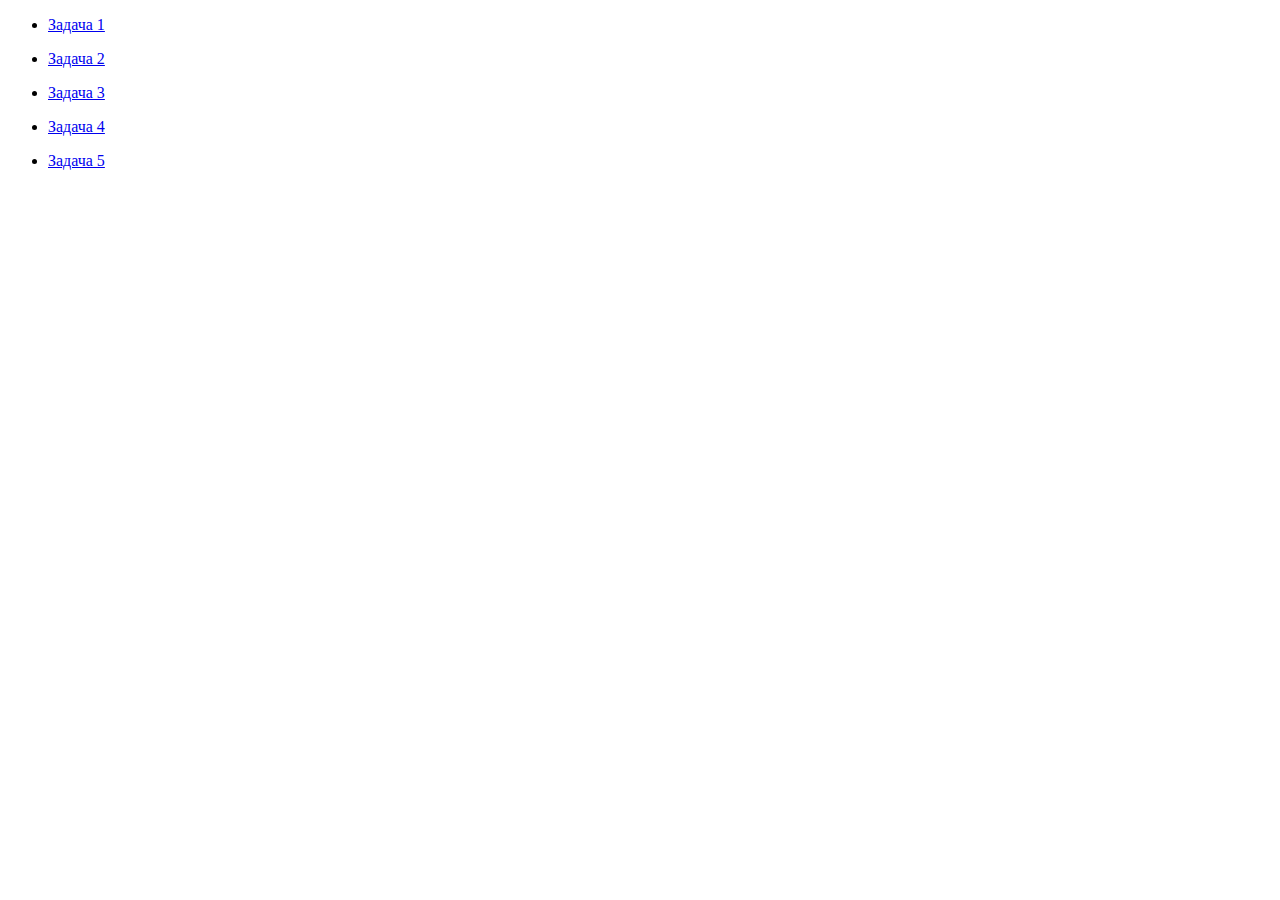
<file: index.html>
<!DOCTYPE html>
<html lang='en'>
<head>
    <meta charset="UTF-8">
    <title>JS-Start</title>
</head>
<body>
    <ul>
        <li><a href="task1/index.html">Задача 1</a></li>
    </ul>
    <ul>
        <li><a href="task2/index.html">Задача 2</a></li>
    </ul>
    <ul>
        <li><a href="task3/index.html">Задача 3</a></li>
    </ul>
    <ul>
        <li><a href="task4/index.html">Задача 4</a></li>
    </ul>
    <ul>
        <li><a href="task5/index.html">Задача 5</a></li>
    </ul>
</body>
</html>
</file>
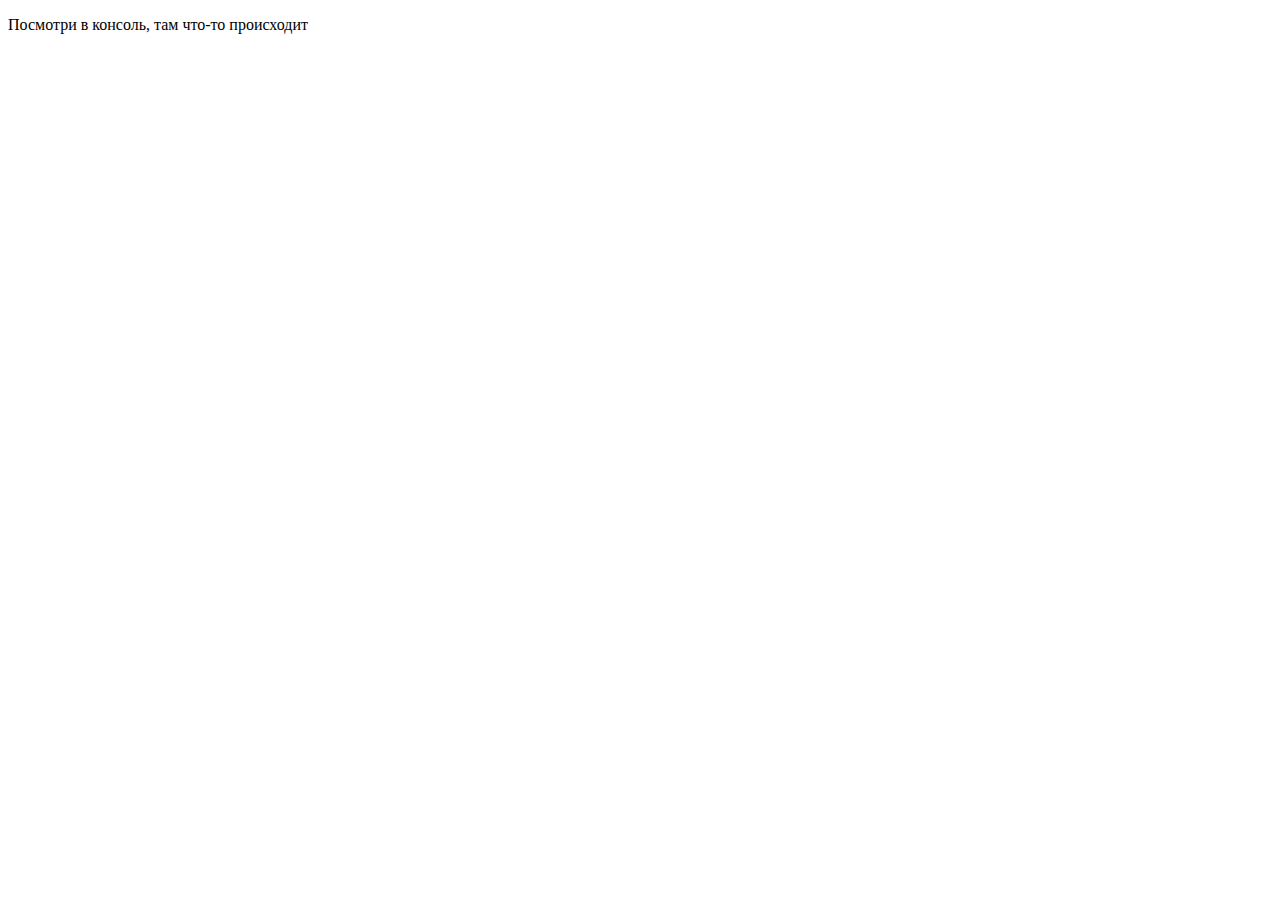
<file: task1/index.html>
<!DOCTYPE html>
<html lang='en'>
<head>
    <meta charset="UTF-8">
    <title>JS-Start. 1 Задача</title>
</head>
<body>
<p>Посмотри в консоль, там что-то происходит</p>
</body>
<script src="script.js"></script>
</html>
</file>
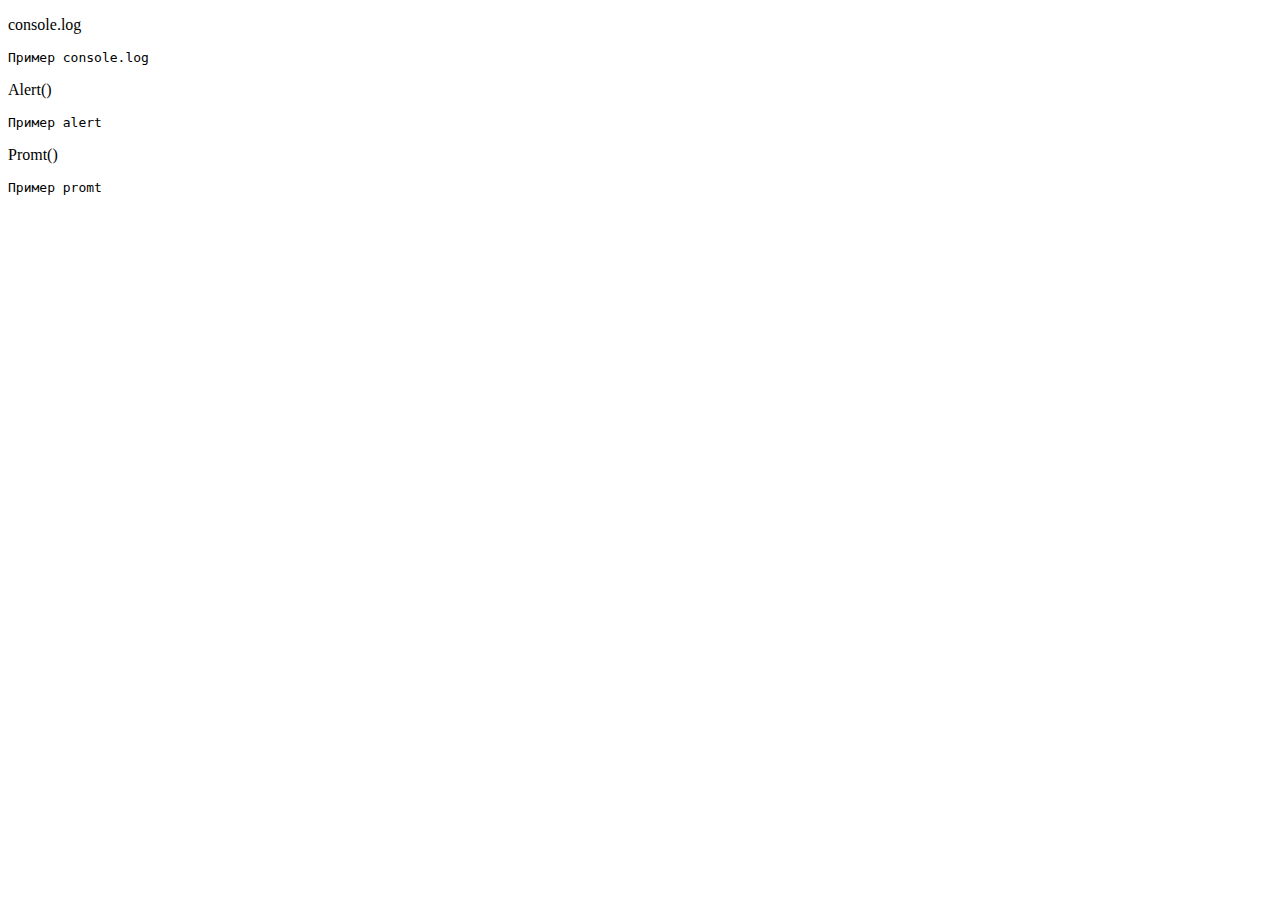
<file: task2/index.html>
<!DOCTYPE html>
<html lang='en'>
<head>
    <meta charset="UTF-8">
    <title>JS-Start. 2 Задача</title>
</head>
<body>
<p id="consoleLog">console.log</p>
<code>
    <p id="consoleCode">Пример console.log</p>
</code>
<p id="alert">Alert()</p>
<code>
    <p id="alertCode">Пример alert</p>
</code>
<p id="prompt">Promt()</p>
<code>
    <p id="promptCode">Пример promt</p>
</code>
<script src="script.js"></script>
</body>
</html>
</file>
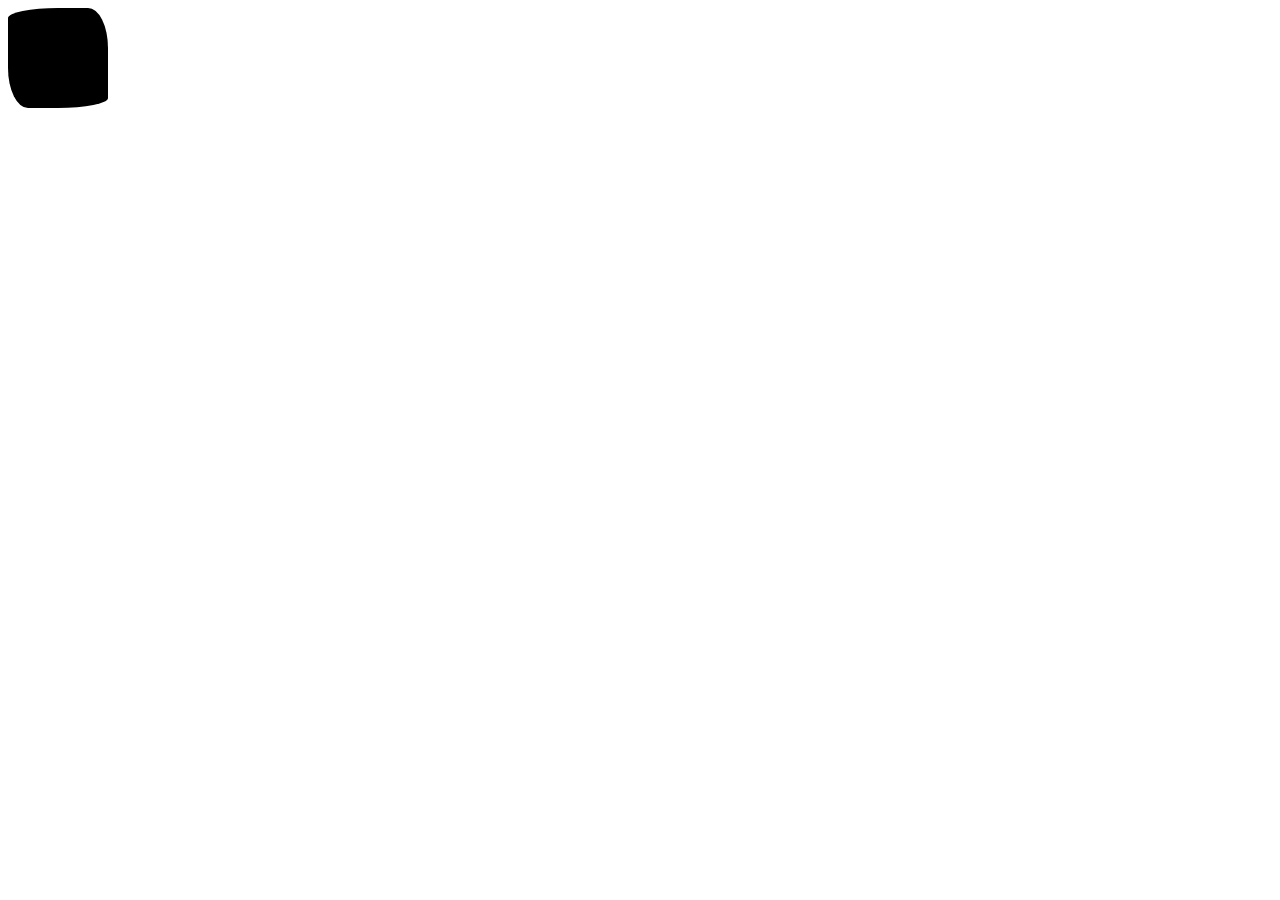
<file: task3/index.html>
<!DOCTYPE html>
<html lang="en">
<head>
    <meta charset="UTF-8">
    <title>JS-Start. 3 задача</title>
    <link rel="stylesheet" type="text/css" href="style.css">
</head>
<body>
<div id="trafficLight"></div>
<script src="script.js"></script>
</body>
</html>
</file>
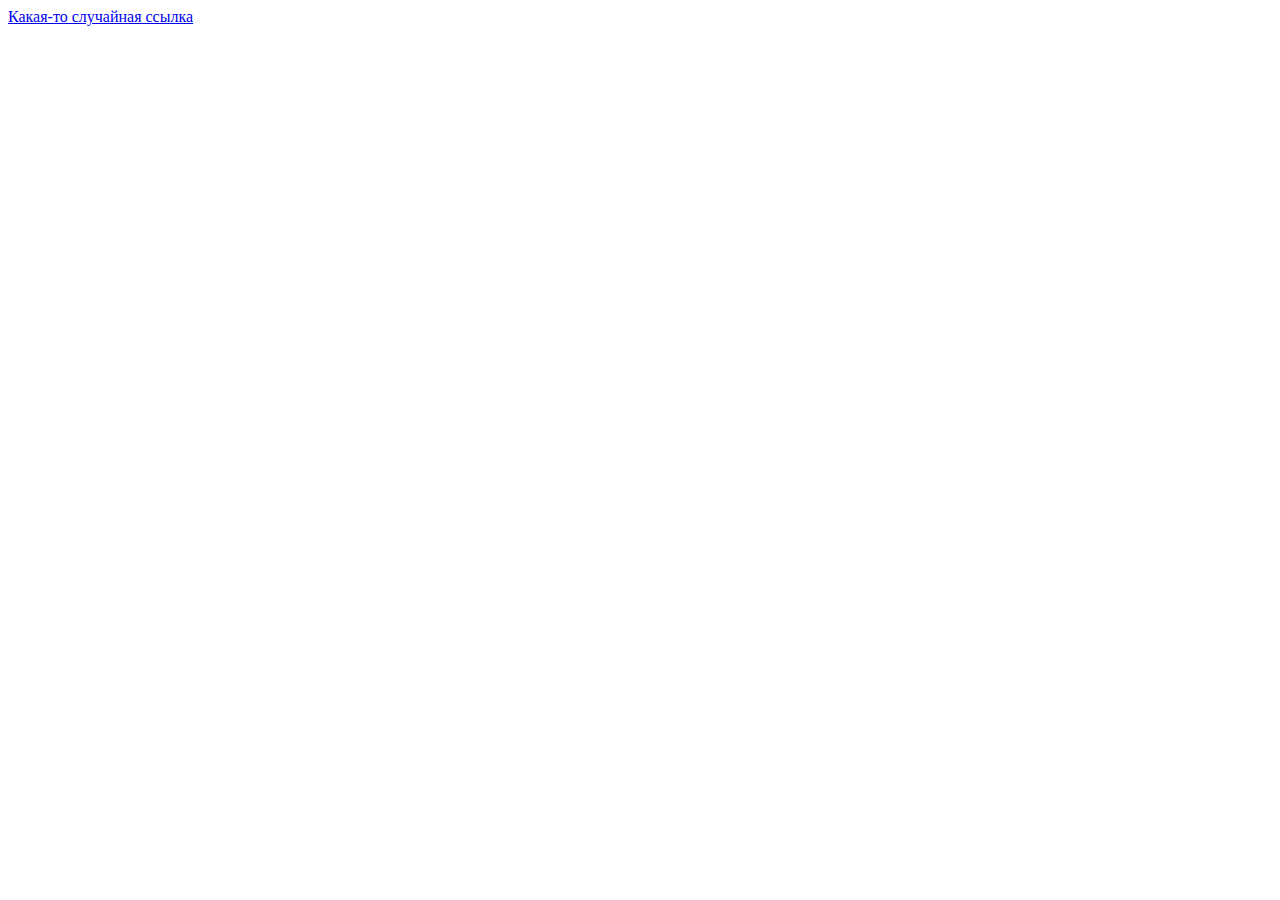
<file: task4/index.html>
<!DOCTYPE html>
<html lang="en">
<head>
    <meta charset="UTF-8">
    <title>JS-Start. 4 задача</title>
</head>
<body>
<a href="#" id="link1">Какая-то случайная ссылка</a>
<script src="script.js"></script>
</body>
</html>
</file>
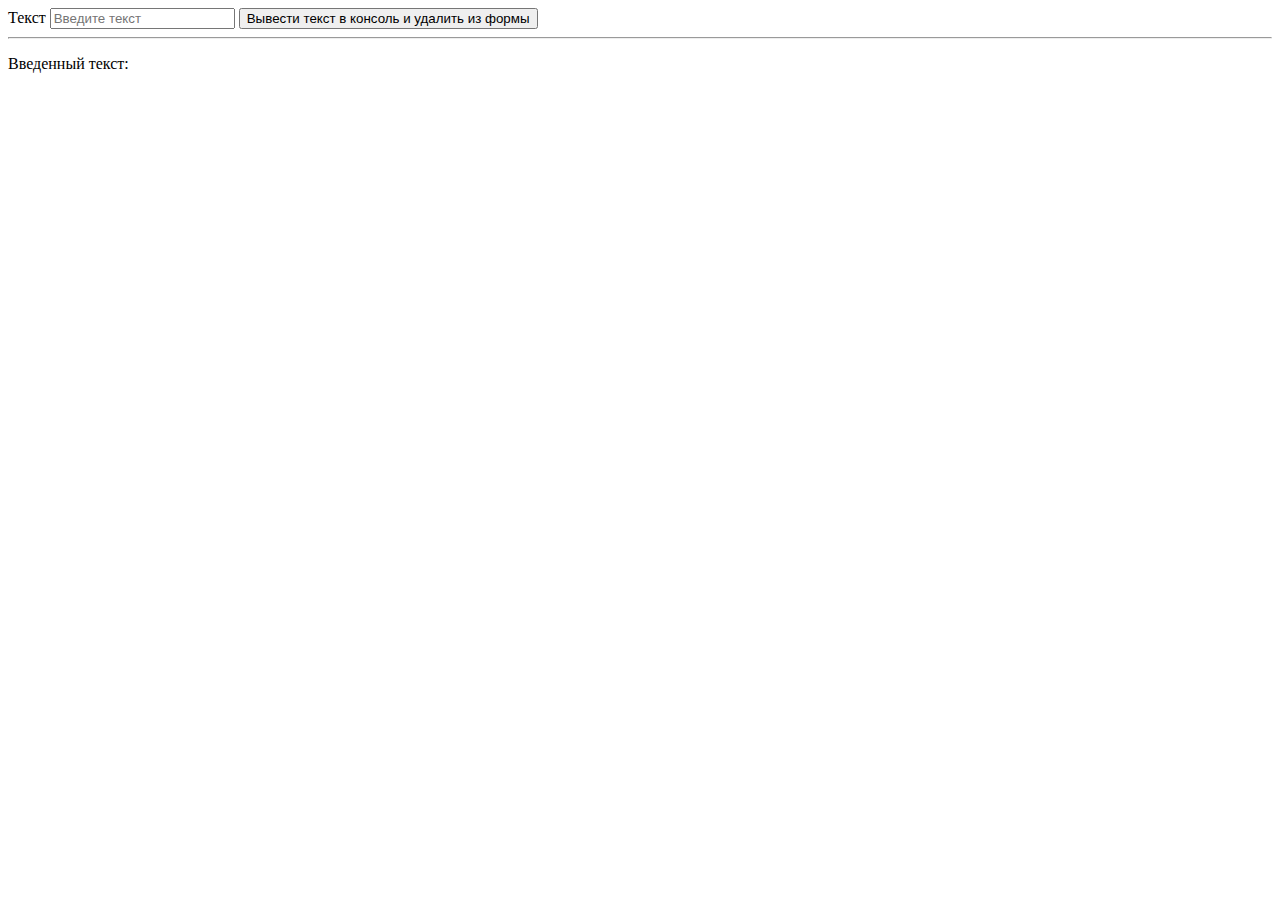
<file: task5/index.html>
<!DOCTYPE html>
<html lang="en">
<head>
    <meta charset="UTF-8">
    <title>JS-Start. 5 задача</title>
</head>
<body>
<form action="#" id="form1">
    <label>
        Текст
        <input type="text" placeholder="Введите текст" id="input1">
    </label>
    <button type="submit">
        Вывести текст в консоль и удалить из формы
    </button>
</form>
<hr>
<p>Введенный текст:</p>
<p id="duplicateField"></p>
<script src="script.js"></script>
</body>
</html>
</file>
<file: task3/style.css>
#trafficLight {
    width: 100px;
    height: 100px;
    border-radius: 50% 20% / 10% 40%;
    background: black;
  }
</file>
